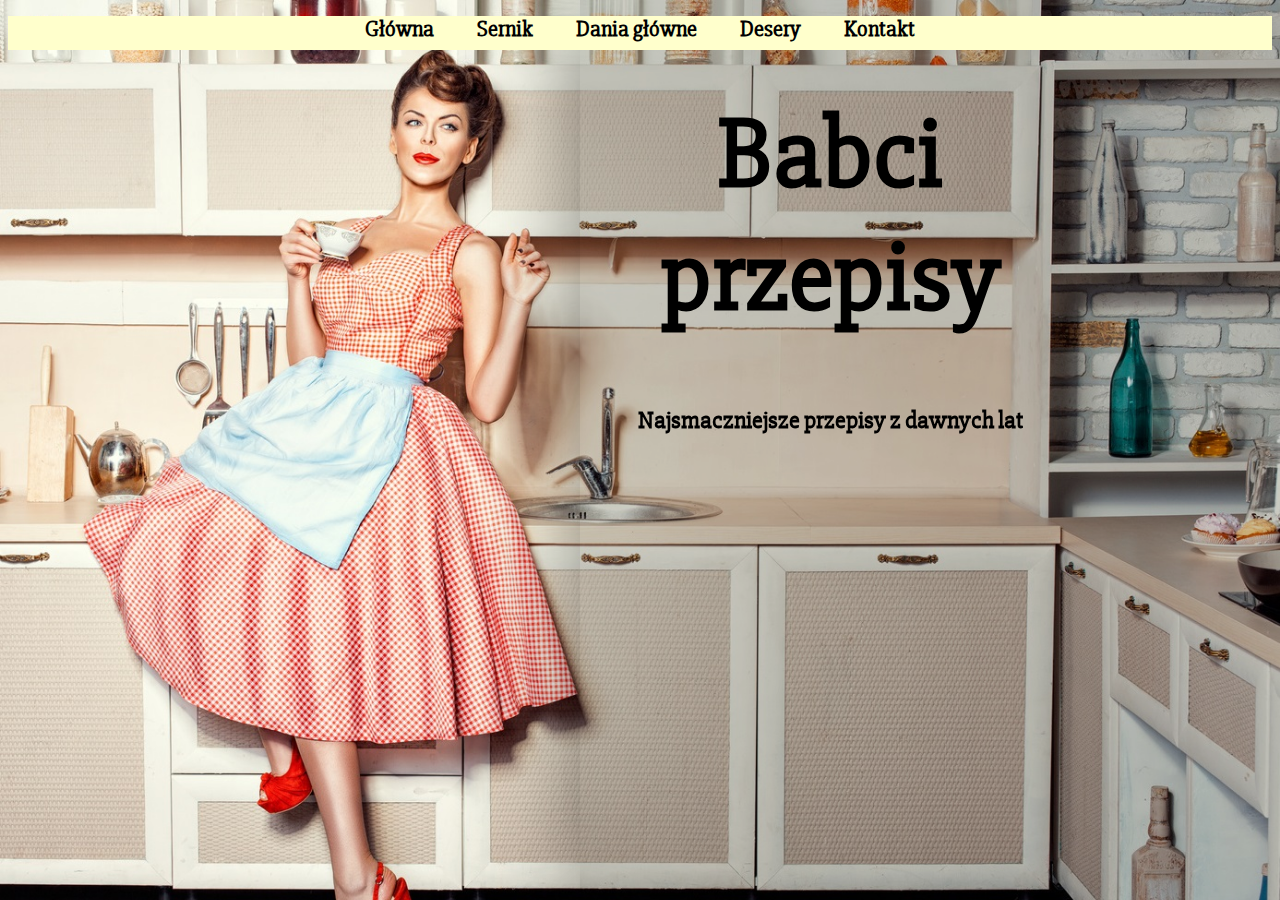
<file: index.html>
<!Doctype HTML>
<html>
<head>
<meta charset="utf-8">
<link rel="stylesheet" href="babciprzepisy.css">
<title>Babci przepisy</title>
<link href='https://fonts.googleapis.com/css?family=Architects+Daughter' rel='stylesheet' type='text/css'>
<link rel="icon" href="Fotolia2.jpg" type="image/x-icon">

</head>

<body>
<header>
	<nav id="menu">
		<ul>
			<li><a href="index.html"><b>Główna</b></a></li>
			<li><a href="sernik.html"><b>Sernik</b></a></li>
			<li><a href="dania_glowne.html"><b>Dania główne</b></a></li>
			<li><a href="desery.html"><b>Desery</b></a></li>
			<li><a href="kontakt.html"><b>Kontakt<b></a></li>
		</ul>
	</nav>
</header>
<section>

<div class="main">
	<h1 class="title"><b>Babci przepisy</b></h1>
	<h2>Najsmaczniejsze przepisy z dawnych lat</h2>
</div>

</section>
<section>
	<p>
		
	</p>
</section>


</body>

</html>
</file>
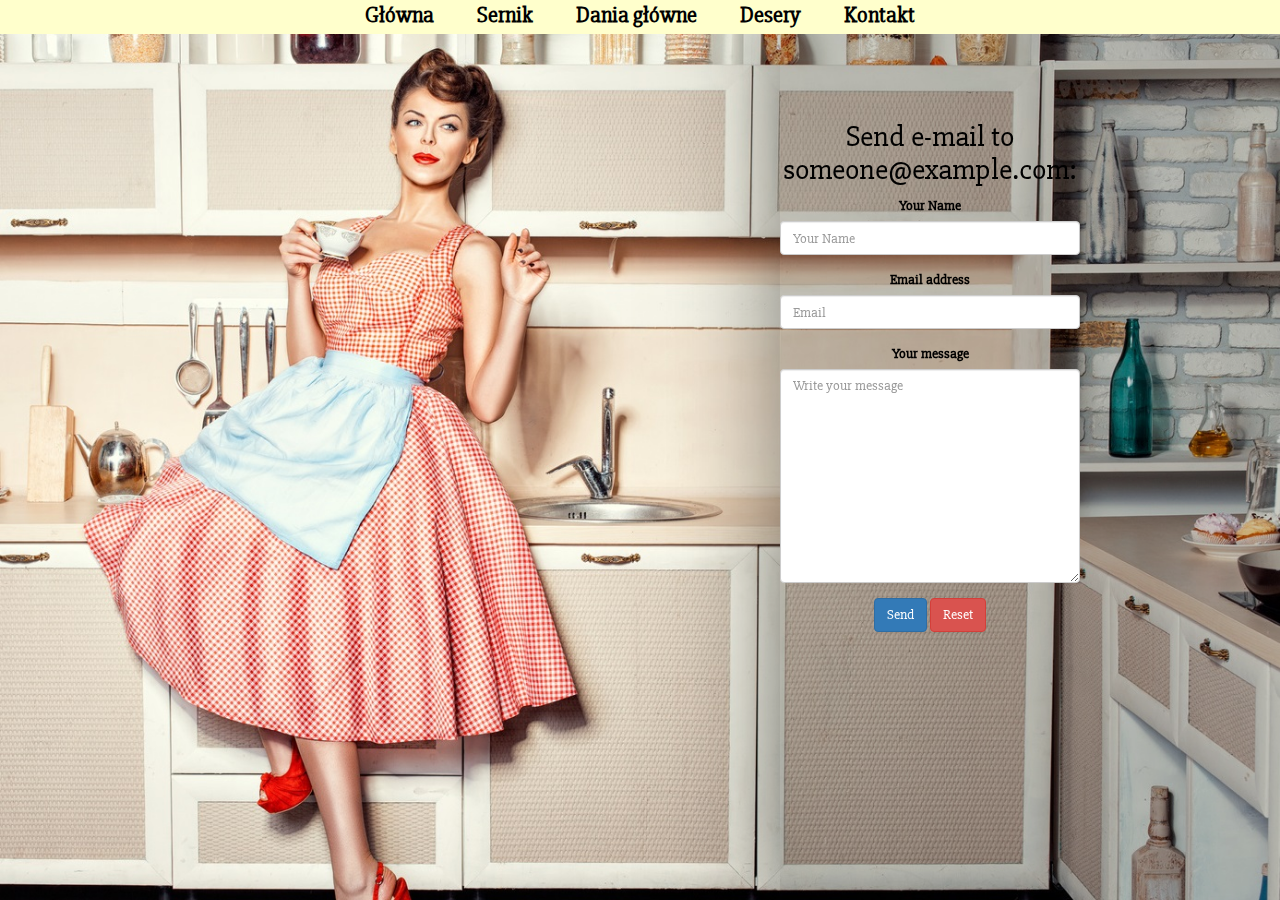
<file: kontakt.html>
<!DOCTYPE html>
<html>
<head>
<meta charset="utf-8">
<link rel="stylesheet" href="babciprzepisy.css">
<title>Babci przepisy</title>
<link href='https://fonts.googleapis.com/css?family=Architects+Daughter' rel='stylesheet' type='text/css'>
<link rel="icon" href="Fotolia2.jpg" type="image/x-icon">
<link href="https://maxcdn.bootstrapcdn.com/bootstrap/3.3.7/css/bootstrap.min.css" rel="stylesheet" integrity="sha384-BVYiiSIFeK1dGmJRAkycuHAHRg32OmUcww7on3RYdg4Va+PmSTsz/K68vbdEjh4u" crossorigin="anonymous">
</head>

<body>

<div class="main kontakt">
<h2>Send e-mail to someone@example.com:</h2>

<form action="https://formspree.io/lisowska.a@gmail.com"
      method="POST">




  
  <div class="form-group">
    <label for="namefield">Your Name</label>
    <input type="email" class="form-control inputfield" id="namefield" placeholder="Your Name">
  </div>
 
 
 
 
 <div class="form-group">
    <label for="exampleInputEmail1">Email address</label>
    <input type="email" class="form-control inputfield" id="exampleInputEmail1" placeholder="Email"  name="mail">
  </div>

<div class="form-group"> 
<label for="message"> Your message</label>
<textarea name="textarea" rows="10" cols="50" placeholder="Write your message" id="message" class="form-control"></textarea>
</div>

<input type="submit" value="Send" class="btn btn-primary">
<input type="reset" value="Reset" class="btn btn-danger">
</form>
</div>

<header>
	<nav id="menu">
		<ul>
			<li><a href="index.html"><b>Główna</b></a></li>
			<li><a href="sernik.html"><b>Sernik</b></a></li>
			<li><a href="dania_glowne.html"><b>Dania główne</b></a></li>
			<li><a href="desery.html"><b>Desery</b></a></li>
			<li><a href="kontakt.html"><b>Kontakt<b></a></li>
		</ul>
	</nav>
</header>
<section>


	


</section>
<section>
	<p>
		
	</p>
</section>






</body>
</html>
</file>
<file: babciprzepisy.css>
@import url(https://fonts.googleapis.com/css?family=Slabo+27px);
html{
	background:url("Fotolia_74493019_M2.jpg") no-repeat ;
	background-size: cover;
	font-family:'Slabo 27px', cursive;
}
*{
	font-family:'Slabo 27px', cursive;
}

#menu{
	text-align:center;
	height:34px;
	padding-top:0px;
	}

nav ul{
	list-style: none;
	
}

nav ul li a{
	text-decoration: none;
	color:black;
	font-size:22px;
	padding-right:40px;
	
}
nav ul li {
	
	display:inline-block;
}
header{
	background-color:#ffffcc;
}
.main{
	text-align:center;
	font-size:20 px;
	color: black;
	padding-top:26px;
	padding-bottom:20px;
	float:right;
	width:500px;
	padding-right:200px;
	position:fixed;
	top:0;
	bottom:0;
	right:0;
	 background-color: rgba(0,0,0,0.2);
    z-index: -1;
    box-shadow: 0px 0px 100px 0px rgba(0,0,0,0.5);
}
.kontakt{
	padding-top:100px;
}
.inputfield{
	background-color: rgba(0,0,0,0.2);
	border-width:0px;
}

.title{
	font-size: 100px;
	float:right;
}
</file>
